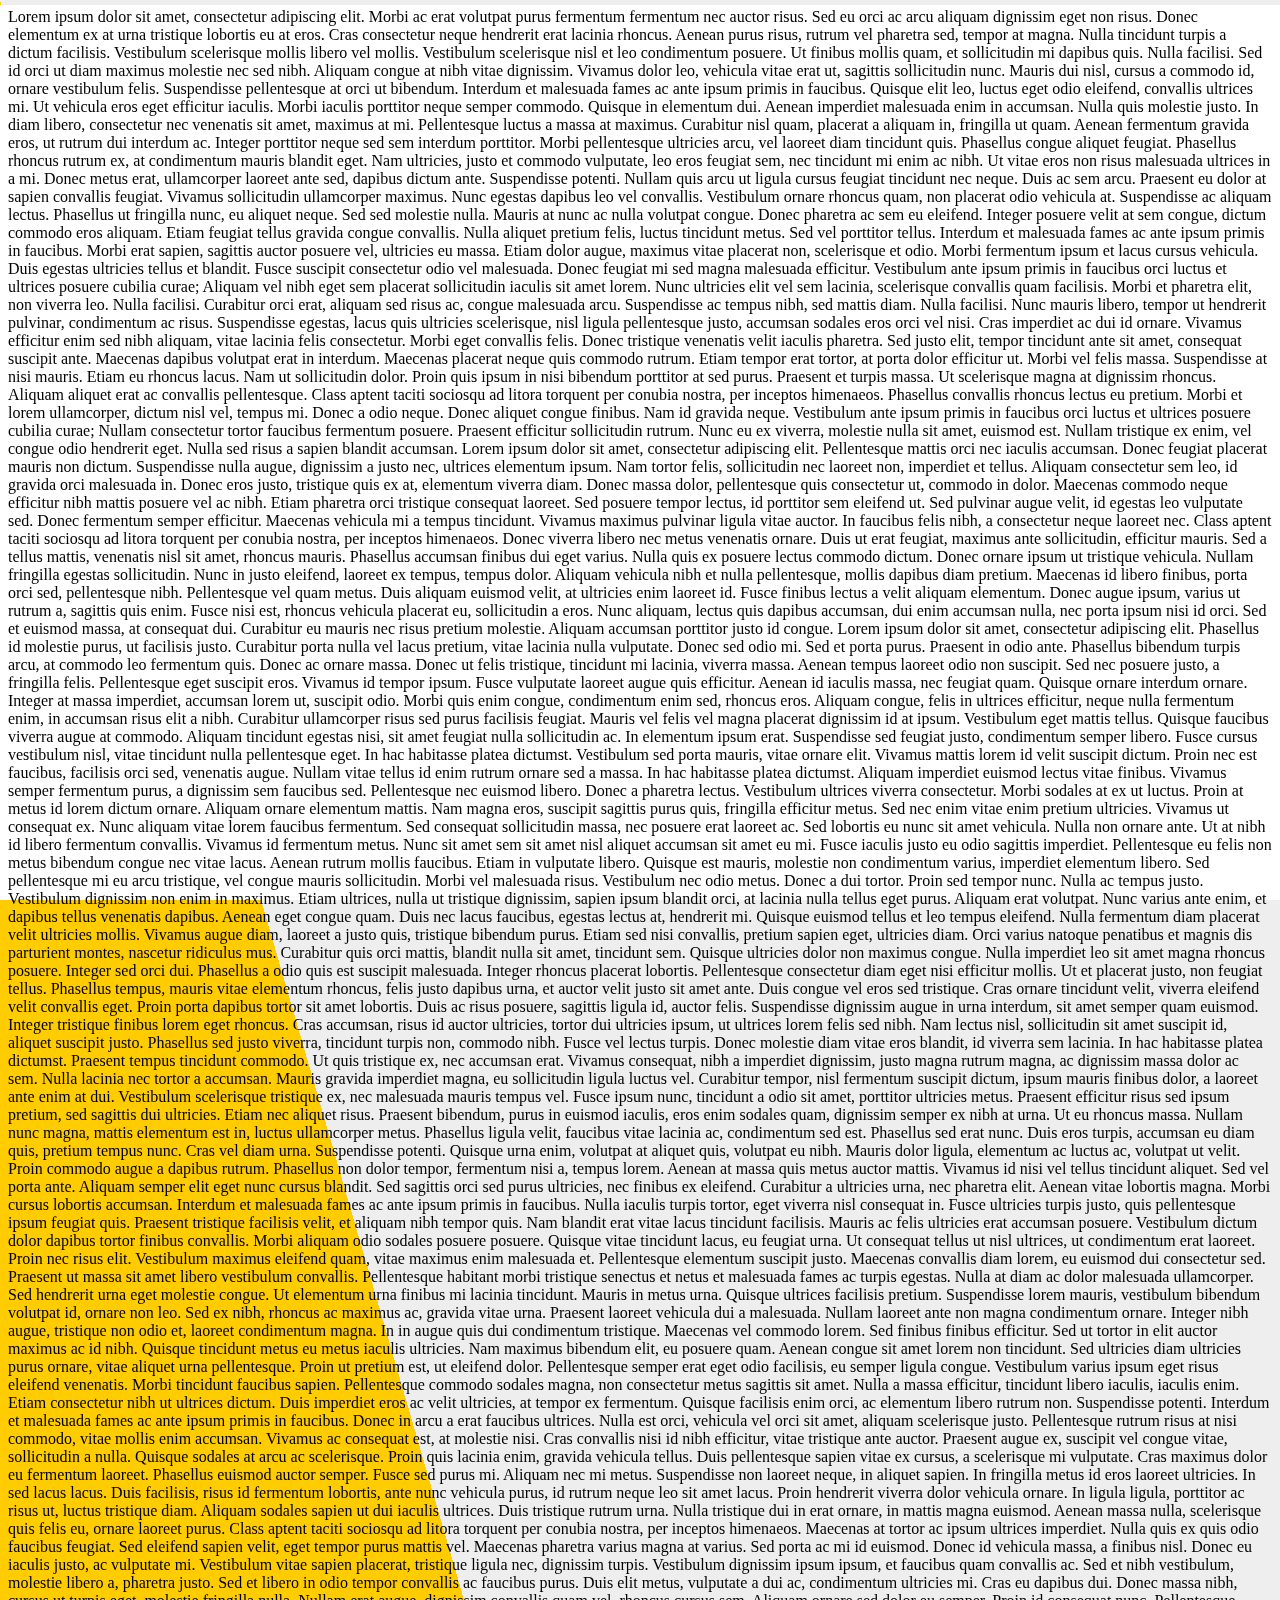
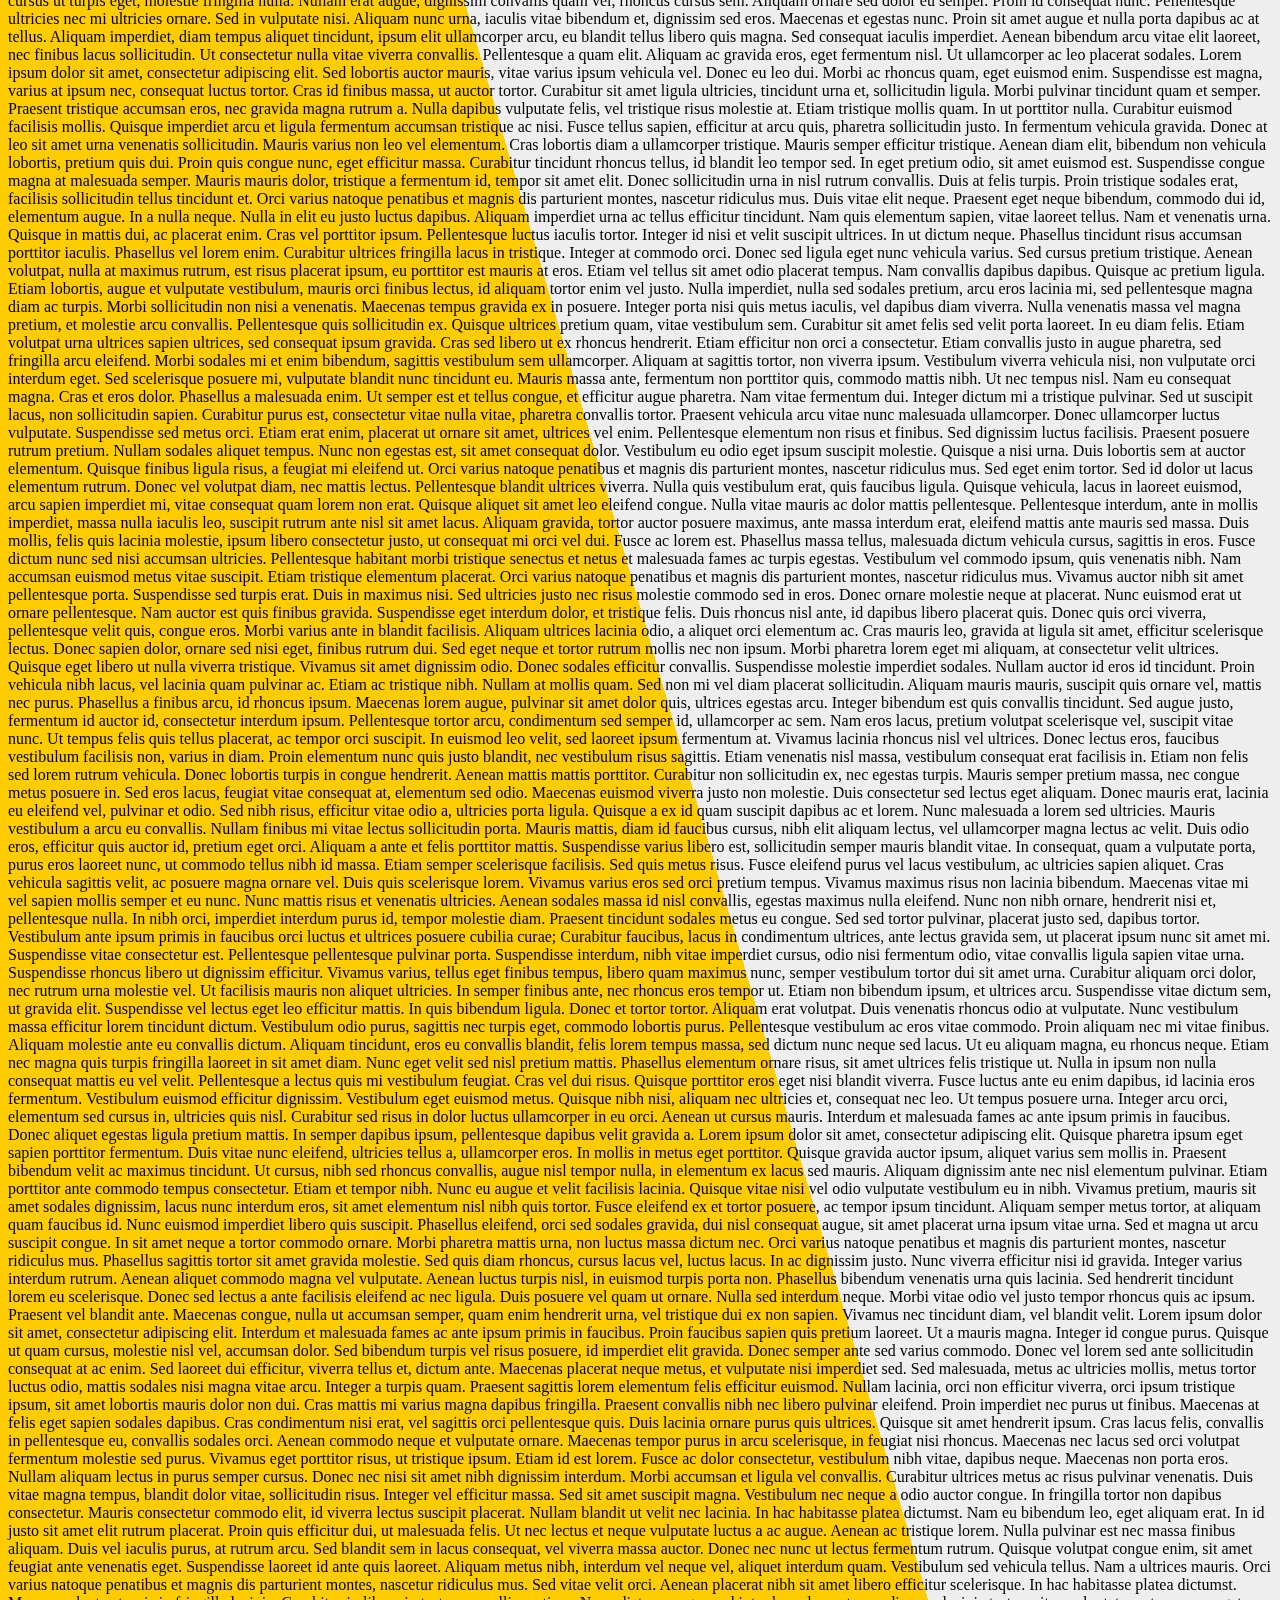
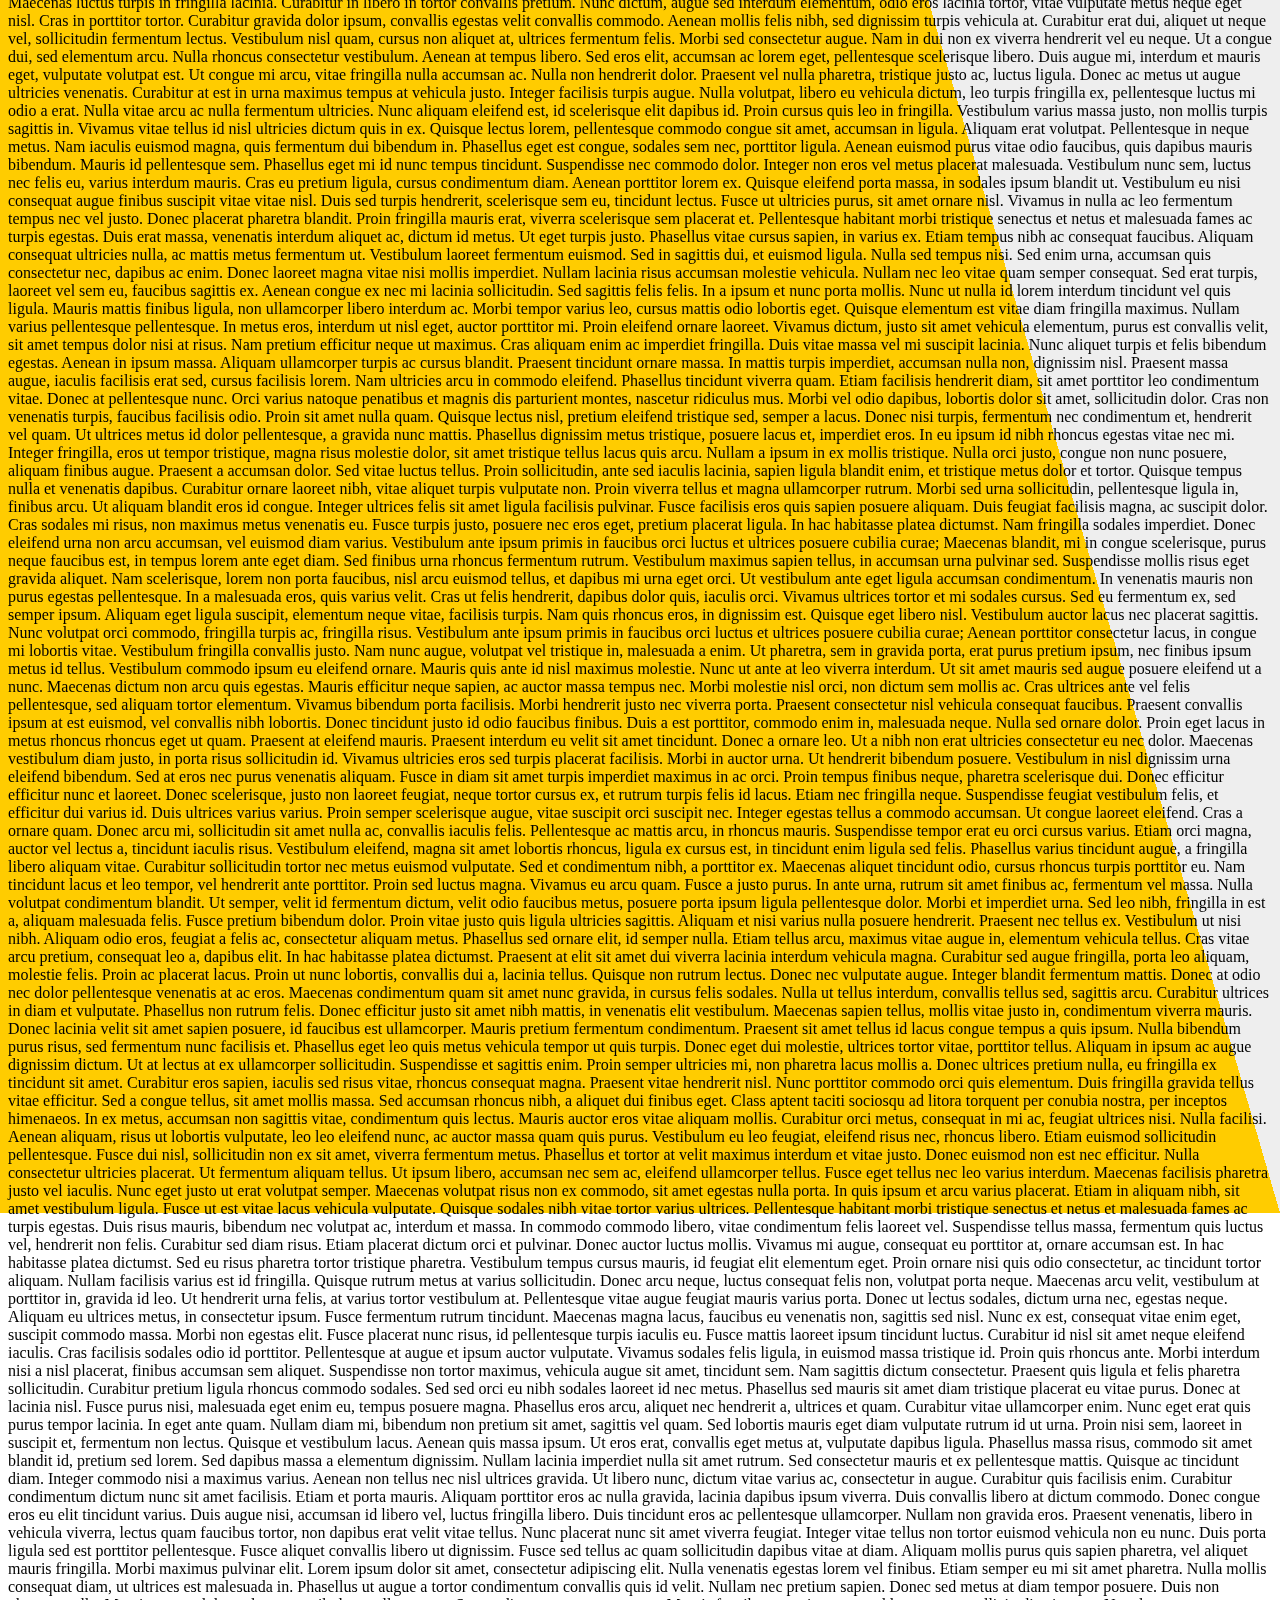
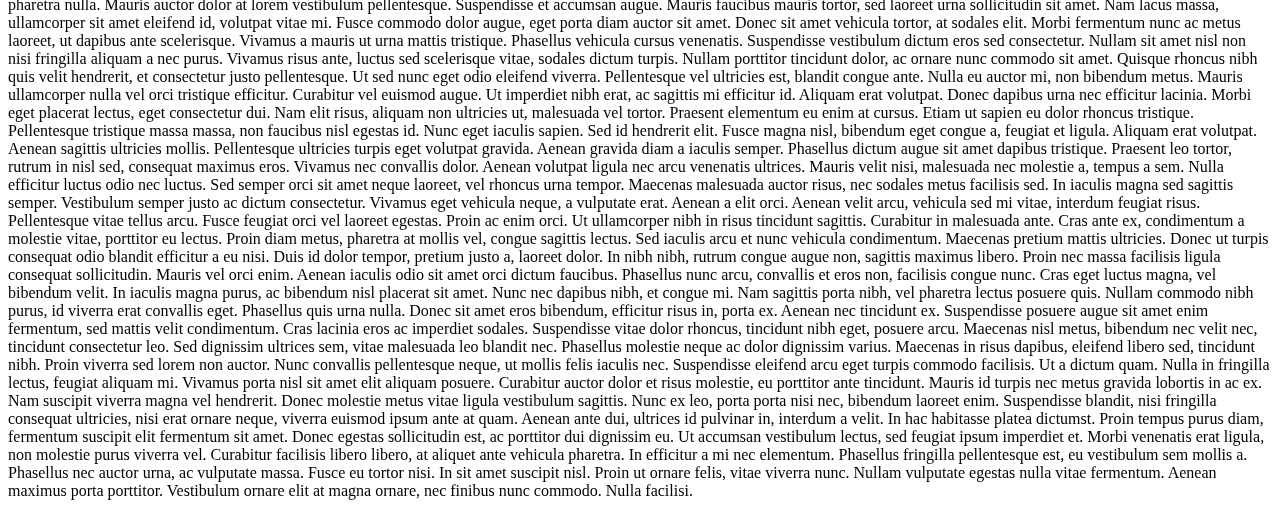
<file: scrolling-indicator/index.html>
<!DOCTYPE html>
<html lang="en">
  <head>
    <meta charset="UTF-8" />
    <meta http-equiv="X-UA-Compatible" content="IE=edge" />
    <meta name="viewport" content="width=device-width, initial-scale=1.0" />
    <link rel="stylesheet" href="style.css" />
    <title>Scrolling Indicator</title>
  </head>
  <body>
    Lorem ipsum dolor sit amet, consectetur adipiscing elit. Morbi ac erat
    volutpat purus fermentum fermentum nec auctor risus. Sed eu orci ac arcu
    aliquam dignissim eget non risus. Donec elementum ex at urna tristique
    lobortis eu at eros. Cras consectetur neque hendrerit erat lacinia rhoncus.
    Aenean purus risus, rutrum vel pharetra sed, tempor at magna. Nulla
    tincidunt turpis a dictum facilisis. Vestibulum scelerisque mollis libero
    vel mollis. Vestibulum scelerisque nisl et leo condimentum posuere. Ut
    finibus mollis quam, et sollicitudin mi dapibus quis. Nulla facilisi. Sed id
    orci ut diam maximus molestie nec sed nibh. Aliquam congue at nibh vitae
    dignissim. Vivamus dolor leo, vehicula vitae erat ut, sagittis sollicitudin
    nunc. Mauris dui nisl, cursus a commodo id, ornare vestibulum felis.
    Suspendisse pellentesque at orci ut bibendum. Interdum et malesuada fames ac
    ante ipsum primis in faucibus. Quisque elit leo, luctus eget odio eleifend,
    convallis ultrices mi. Ut vehicula eros eget efficitur iaculis. Morbi
    iaculis porttitor neque semper commodo. Quisque in elementum dui. Aenean
    imperdiet malesuada enim in accumsan. Nulla quis molestie justo. In diam
    libero, consectetur nec venenatis sit amet, maximus at mi. Pellentesque
    luctus a massa at maximus. Curabitur nisl quam, placerat a aliquam in,
    fringilla ut quam. Aenean fermentum gravida eros, ut rutrum dui interdum ac.
    Integer porttitor neque sed sem interdum porttitor. Morbi pellentesque
    ultricies arcu, vel laoreet diam tincidunt quis. Phasellus congue aliquet
    feugiat. Phasellus rhoncus rutrum ex, at condimentum mauris blandit eget.
    Nam ultricies, justo et commodo vulputate, leo eros feugiat sem, nec
    tincidunt mi enim ac nibh. Ut vitae eros non risus malesuada ultrices in a
    mi. Donec metus erat, ullamcorper laoreet ante sed, dapibus dictum ante.
    Suspendisse potenti. Nullam quis arcu ut ligula cursus feugiat tincidunt nec
    neque. Duis ac sem arcu. Praesent eu dolor at sapien convallis feugiat.
    Vivamus sollicitudin ullamcorper maximus. Nunc egestas dapibus leo vel
    convallis. Vestibulum ornare rhoncus quam, non placerat odio vehicula at.
    Suspendisse ac aliquam lectus. Phasellus ut fringilla nunc, eu aliquet
    neque. Sed sed molestie nulla. Mauris at nunc ac nulla volutpat congue.
    Donec pharetra ac sem eu eleifend. Integer posuere velit at sem congue,
    dictum commodo eros aliquam. Etiam feugiat tellus gravida congue convallis.
    Nulla aliquet pretium felis, luctus tincidunt metus. Sed vel porttitor
    tellus. Interdum et malesuada fames ac ante ipsum primis in faucibus. Morbi
    erat sapien, sagittis auctor posuere vel, ultricies eu massa. Etiam dolor
    augue, maximus vitae placerat non, scelerisque et odio. Morbi fermentum
    ipsum et lacus cursus vehicula. Duis egestas ultricies tellus et blandit.
    Fusce suscipit consectetur odio vel malesuada. Donec feugiat mi sed magna
    malesuada efficitur. Vestibulum ante ipsum primis in faucibus orci luctus et
    ultrices posuere cubilia curae; Aliquam vel nibh eget sem placerat
    sollicitudin iaculis sit amet lorem. Nunc ultricies elit vel sem lacinia,
    scelerisque convallis quam facilisis. Morbi et pharetra elit, non viverra
    leo. Nulla facilisi. Curabitur orci erat, aliquam sed risus ac, congue
    malesuada arcu. Suspendisse ac tempus nibh, sed mattis diam. Nulla facilisi.
    Nunc mauris libero, tempor ut hendrerit pulvinar, condimentum ac risus.
    Suspendisse egestas, lacus quis ultricies scelerisque, nisl ligula
    pellentesque justo, accumsan sodales eros orci vel nisi. Cras imperdiet ac
    dui id ornare. Vivamus efficitur enim sed nibh aliquam, vitae lacinia felis
    consectetur. Morbi eget convallis felis. Donec tristique venenatis velit
    iaculis pharetra. Sed justo elit, tempor tincidunt ante sit amet, consequat
    suscipit ante. Maecenas dapibus volutpat erat in interdum. Maecenas placerat
    neque quis commodo rutrum. Etiam tempor erat tortor, at porta dolor
    efficitur ut. Morbi vel felis massa. Suspendisse at nisi mauris. Etiam eu
    rhoncus lacus. Nam ut sollicitudin dolor. Proin quis ipsum in nisi bibendum
    porttitor at sed purus. Praesent et turpis massa. Ut scelerisque magna at
    dignissim rhoncus. Aliquam aliquet erat ac convallis pellentesque. Class
    aptent taciti sociosqu ad litora torquent per conubia nostra, per inceptos
    himenaeos. Phasellus convallis rhoncus lectus eu pretium. Morbi et lorem
    ullamcorper, dictum nisl vel, tempus mi. Donec a odio neque. Donec aliquet
    congue finibus. Nam id gravida neque. Vestibulum ante ipsum primis in
    faucibus orci luctus et ultrices posuere cubilia curae; Nullam consectetur
    tortor faucibus fermentum posuere. Praesent efficitur sollicitudin rutrum.
    Nunc eu ex viverra, molestie nulla sit amet, euismod est. Nullam tristique
    ex enim, vel congue odio hendrerit eget. Nulla sed risus a sapien blandit
    accumsan. Lorem ipsum dolor sit amet, consectetur adipiscing elit.
    Pellentesque mattis orci nec iaculis accumsan. Donec feugiat placerat mauris
    non dictum. Suspendisse nulla augue, dignissim a justo nec, ultrices
    elementum ipsum. Nam tortor felis, sollicitudin nec laoreet non, imperdiet
    et tellus. Aliquam consectetur sem leo, id gravida orci malesuada in. Donec
    eros justo, tristique quis ex at, elementum viverra diam. Donec massa dolor,
    pellentesque quis consectetur ut, commodo in dolor. Maecenas commodo neque
    efficitur nibh mattis posuere vel ac nibh. Etiam pharetra orci tristique
    consequat laoreet. Sed posuere tempor lectus, id porttitor sem eleifend ut.
    Sed pulvinar augue velit, id egestas leo vulputate sed. Donec fermentum
    semper efficitur. Maecenas vehicula mi a tempus tincidunt. Vivamus maximus
    pulvinar ligula vitae auctor. In faucibus felis nibh, a consectetur neque
    laoreet nec. Class aptent taciti sociosqu ad litora torquent per conubia
    nostra, per inceptos himenaeos. Donec viverra libero nec metus venenatis
    ornare. Duis ut erat feugiat, maximus ante sollicitudin, efficitur mauris.
    Sed a tellus mattis, venenatis nisl sit amet, rhoncus mauris. Phasellus
    accumsan finibus dui eget varius. Nulla quis ex posuere lectus commodo
    dictum. Donec ornare ipsum ut tristique vehicula. Nullam fringilla egestas
    sollicitudin. Nunc in justo eleifend, laoreet ex tempus, tempus dolor.
    Aliquam vehicula nibh et nulla pellentesque, mollis dapibus diam pretium.
    Maecenas id libero finibus, porta orci sed, pellentesque nibh. Pellentesque
    vel quam metus. Duis aliquam euismod velit, at ultricies enim laoreet id.
    Fusce finibus lectus a velit aliquam elementum. Donec augue ipsum, varius ut
    rutrum a, sagittis quis enim. Fusce nisi est, rhoncus vehicula placerat eu,
    sollicitudin a eros. Nunc aliquam, lectus quis dapibus accumsan, dui enim
    accumsan nulla, nec porta ipsum nisi id orci. Sed et euismod massa, at
    consequat dui. Curabitur eu mauris nec risus pretium molestie. Aliquam
    accumsan porttitor justo id congue. Lorem ipsum dolor sit amet, consectetur
    adipiscing elit. Phasellus id molestie purus, ut facilisis justo. Curabitur
    porta nulla vel lacus pretium, vitae lacinia nulla vulputate. Donec sed odio
    mi. Sed et porta purus. Praesent in odio ante. Phasellus bibendum turpis
    arcu, at commodo leo fermentum quis. Donec ac ornare massa. Donec ut felis
    tristique, tincidunt mi lacinia, viverra massa. Aenean tempus laoreet odio
    non suscipit. Sed nec posuere justo, a fringilla felis. Pellentesque eget
    suscipit eros. Vivamus id tempor ipsum. Fusce vulputate laoreet augue quis
    efficitur. Aenean id iaculis massa, nec feugiat quam. Quisque ornare
    interdum ornare. Integer at massa imperdiet, accumsan lorem ut, suscipit
    odio. Morbi quis enim congue, condimentum enim sed, rhoncus eros. Aliquam
    congue, felis in ultrices efficitur, neque nulla fermentum enim, in accumsan
    risus elit a nibh. Curabitur ullamcorper risus sed purus facilisis feugiat.
    Mauris vel felis vel magna placerat dignissim id at ipsum. Vestibulum eget
    mattis tellus. Quisque faucibus viverra augue at commodo. Aliquam tincidunt
    egestas nisi, sit amet feugiat nulla sollicitudin ac. In elementum ipsum
    erat. Suspendisse sed feugiat justo, condimentum semper libero. Fusce cursus
    vestibulum nisl, vitae tincidunt nulla pellentesque eget. In hac habitasse
    platea dictumst. Vestibulum sed porta mauris, vitae ornare elit. Vivamus
    mattis lorem id velit suscipit dictum. Proin nec est faucibus, facilisis
    orci sed, venenatis augue. Nullam vitae tellus id enim rutrum ornare sed a
    massa. In hac habitasse platea dictumst. Aliquam imperdiet euismod lectus
    vitae finibus. Vivamus semper fermentum purus, a dignissim sem faucibus sed.
    Pellentesque nec euismod libero. Donec a pharetra lectus. Vestibulum
    ultrices viverra consectetur. Morbi sodales at ex ut luctus. Proin at metus
    id lorem dictum ornare. Aliquam ornare elementum mattis. Nam magna eros,
    suscipit sagittis purus quis, fringilla efficitur metus. Sed nec enim vitae
    enim pretium ultricies. Vivamus ut consequat ex. Nunc aliquam vitae lorem
    faucibus fermentum. Sed consequat sollicitudin massa, nec posuere erat
    laoreet ac. Sed lobortis eu nunc sit amet vehicula. Nulla non ornare ante.
    Ut at nibh id libero fermentum convallis. Vivamus id fermentum metus. Nunc
    sit amet sem sit amet nisl aliquet accumsan sit amet eu mi. Fusce iaculis
    justo eu odio sagittis imperdiet. Pellentesque eu felis non metus bibendum
    congue nec vitae lacus. Aenean rutrum mollis faucibus. Etiam in vulputate
    libero. Quisque est mauris, molestie non condimentum varius, imperdiet
    elementum libero. Sed pellentesque mi eu arcu tristique, vel congue mauris
    sollicitudin. Morbi vel malesuada risus. Vestibulum nec odio metus. Donec a
    dui tortor. Proin sed tempor nunc. Nulla ac tempus justo. Vestibulum
    dignissim non enim in maximus. Etiam ultrices, nulla ut tristique dignissim,
    sapien ipsum blandit orci, at lacinia nulla tellus eget purus. Aliquam erat
    volutpat. Nunc varius ante enim, et dapibus tellus venenatis dapibus. Aenean
    eget congue quam. Duis nec lacus faucibus, egestas lectus at, hendrerit mi.
    Quisque euismod tellus et leo tempus eleifend. Nulla fermentum diam placerat
    velit ultricies mollis. Vivamus augue diam, laoreet a justo quis, tristique
    bibendum purus. Etiam sed nisi convallis, pretium sapien eget, ultricies
    diam. Orci varius natoque penatibus et magnis dis parturient montes,
    nascetur ridiculus mus. Curabitur quis orci mattis, blandit nulla sit amet,
    tincidunt sem. Quisque ultricies dolor non maximus congue. Nulla imperdiet
    leo sit amet magna rhoncus posuere. Integer sed orci dui. Phasellus a odio
    quis est suscipit malesuada. Integer rhoncus placerat lobortis. Pellentesque
    consectetur diam eget nisi efficitur mollis. Ut et placerat justo, non
    feugiat tellus. Phasellus tempus, mauris vitae elementum rhoncus, felis
    justo dapibus urna, et auctor velit justo sit amet ante. Duis congue vel
    eros sed tristique. Cras ornare tincidunt velit, viverra eleifend velit
    convallis eget. Proin porta dapibus tortor sit amet lobortis. Duis ac risus
    posuere, sagittis ligula id, auctor felis. Suspendisse dignissim augue in
    urna interdum, sit amet semper quam euismod. Integer tristique finibus lorem
    eget rhoncus. Cras accumsan, risus id auctor ultricies, tortor dui ultricies
    ipsum, ut ultrices lorem felis sed nibh. Nam lectus nisl, sollicitudin sit
    amet suscipit id, aliquet suscipit justo. Phasellus sed justo viverra,
    tincidunt turpis non, commodo nibh. Fusce vel lectus turpis. Donec molestie
    diam vitae eros blandit, id viverra sem lacinia. In hac habitasse platea
    dictumst. Praesent tempus tincidunt commodo. Ut quis tristique ex, nec
    accumsan erat. Vivamus consequat, nibh a imperdiet dignissim, justo magna
    rutrum magna, ac dignissim massa dolor ac sem. Nulla lacinia nec tortor a
    accumsan. Mauris gravida imperdiet magna, eu sollicitudin ligula luctus vel.
    Curabitur tempor, nisl fermentum suscipit dictum, ipsum mauris finibus
    dolor, a laoreet ante enim at dui. Vestibulum scelerisque tristique ex, nec
    malesuada mauris tempus vel. Fusce ipsum nunc, tincidunt a odio sit amet,
    porttitor ultricies metus. Praesent efficitur risus sed ipsum pretium, sed
    sagittis dui ultricies. Etiam nec aliquet risus. Praesent bibendum, purus in
    euismod iaculis, eros enim sodales quam, dignissim semper ex nibh at urna.
    Ut eu rhoncus massa. Nullam nunc magna, mattis elementum est in, luctus
    ullamcorper metus. Phasellus ligula velit, faucibus vitae lacinia ac,
    condimentum sed est. Phasellus sed erat nunc. Duis eros turpis, accumsan eu
    diam quis, pretium tempus nunc. Cras vel diam urna. Suspendisse potenti.
    Quisque urna enim, volutpat at aliquet quis, volutpat eu nibh. Mauris dolor
    ligula, elementum ac luctus ac, volutpat ut velit. Proin commodo augue a
    dapibus rutrum. Phasellus non dolor tempor, fermentum nisi a, tempus lorem.
    Aenean at massa quis metus auctor mattis. Vivamus id nisi vel tellus
    tincidunt aliquet. Sed vel porta ante. Aliquam semper elit eget nunc cursus
    blandit. Sed sagittis orci sed purus ultricies, nec finibus ex eleifend.
    Curabitur a ultricies urna, nec pharetra elit. Aenean vitae lobortis magna.
    Morbi cursus lobortis accumsan. Interdum et malesuada fames ac ante ipsum
    primis in faucibus. Nulla iaculis turpis tortor, eget viverra nisl consequat
    in. Fusce ultricies turpis justo, quis pellentesque ipsum feugiat quis.
    Praesent tristique facilisis velit, et aliquam nibh tempor quis. Nam blandit
    erat vitae lacus tincidunt facilisis. Mauris ac felis ultricies erat
    accumsan posuere. Vestibulum dictum dolor dapibus tortor finibus convallis.
    Morbi aliquam odio sodales posuere posuere. Quisque vitae tincidunt lacus,
    eu feugiat urna. Ut consequat tellus ut nisl ultrices, ut condimentum erat
    laoreet. Proin nec risus elit. Vestibulum maximus eleifend quam, vitae
    maximus enim malesuada et. Pellentesque elementum suscipit justo. Maecenas
    convallis diam lorem, eu euismod dui consectetur sed. Praesent ut massa sit
    amet libero vestibulum convallis. Pellentesque habitant morbi tristique
    senectus et netus et malesuada fames ac turpis egestas. Nulla at diam ac
    dolor malesuada ullamcorper. Sed hendrerit urna eget molestie congue. Ut
    elementum urna finibus mi lacinia tincidunt. Mauris in metus urna. Quisque
    ultrices facilisis pretium. Suspendisse lorem mauris, vestibulum bibendum
    volutpat id, ornare non leo. Sed ex nibh, rhoncus ac maximus ac, gravida
    vitae urna. Praesent laoreet vehicula dui a malesuada. Nullam laoreet ante
    non magna condimentum ornare. Integer nibh augue, tristique non odio et,
    laoreet condimentum magna. In in augue quis dui condimentum tristique.
    Maecenas vel commodo lorem. Sed finibus finibus efficitur. Sed ut tortor in
    elit auctor maximus ac id nibh. Quisque tincidunt metus eu metus iaculis
    ultricies. Nam maximus bibendum elit, eu posuere quam. Aenean congue sit
    amet lorem non tincidunt. Sed ultricies diam ultricies purus ornare, vitae
    aliquet urna pellentesque. Proin ut pretium est, ut eleifend dolor.
    Pellentesque semper erat eget odio facilisis, eu semper ligula congue.
    Vestibulum varius ipsum eget risus eleifend venenatis. Morbi tincidunt
    faucibus sapien. Pellentesque commodo sodales magna, non consectetur metus
    sagittis sit amet. Nulla a massa efficitur, tincidunt libero iaculis,
    iaculis enim. Etiam consectetur nibh ut ultrices dictum. Duis imperdiet eros
    ac velit ultricies, at tempor ex fermentum. Quisque facilisis enim orci, ac
    elementum libero rutrum non. Suspendisse potenti. Interdum et malesuada
    fames ac ante ipsum primis in faucibus. Donec in arcu a erat faucibus
    ultrices. Nulla est orci, vehicula vel orci sit amet, aliquam scelerisque
    justo. Pellentesque rutrum risus at nisi commodo, vitae mollis enim
    accumsan. Vivamus ac consequat est, at molestie nisi. Cras convallis nisi id
    nibh efficitur, vitae tristique ante auctor. Praesent augue ex, suscipit vel
    congue vitae, sollicitudin a nulla. Quisque sodales at arcu ac scelerisque.
    Proin quis lacinia enim, gravida vehicula tellus. Duis pellentesque sapien
    vitae ex cursus, a scelerisque mi vulputate. Cras maximus dolor eu fermentum
    laoreet. Phasellus euismod auctor semper. Fusce sed purus mi. Aliquam nec mi
    metus. Suspendisse non laoreet neque, in aliquet sapien. In fringilla metus
    id eros laoreet ultricies. In sed lacus lacus. Duis facilisis, risus id
    fermentum lobortis, ante nunc vehicula purus, id rutrum neque leo sit amet
    lacus. Proin hendrerit viverra dolor vehicula ornare. In ligula ligula,
    porttitor ac risus ut, luctus tristique diam. Aliquam sodales sapien ut dui
    iaculis ultrices. Duis tristique rutrum urna. Nulla tristique dui in erat
    ornare, in mattis magna euismod. Aenean massa nulla, scelerisque quis felis
    eu, ornare laoreet purus. Class aptent taciti sociosqu ad litora torquent
    per conubia nostra, per inceptos himenaeos. Maecenas at tortor ac ipsum
    ultrices imperdiet. Nulla quis ex quis odio faucibus feugiat. Sed eleifend
    sapien velit, eget tempor purus mattis vel. Maecenas pharetra varius magna
    at varius. Sed porta ac mi id euismod. Donec id vehicula massa, a finibus
    nisl. Donec eu iaculis justo, ac vulputate mi. Vestibulum vitae sapien
    placerat, tristique ligula nec, dignissim turpis. Vestibulum dignissim ipsum
    ipsum, et faucibus quam convallis ac. Sed et nibh vestibulum, molestie
    libero a, pharetra justo. Sed et libero in odio tempor convallis ac faucibus
    purus. Duis elit metus, vulputate a dui ac, condimentum ultricies mi. Cras
    eu dapibus dui. Donec massa nibh, cursus ut turpis eget, molestie fringilla
    nulla. Nullam erat augue, dignissim convallis quam vel, rhoncus cursus sem.
    Aliquam ornare sed dolor eu semper. Proin id consequat nunc. Pellentesque
    ultricies nec mi ultricies ornare. Sed in vulputate nisi. Aliquam nunc urna,
    iaculis vitae bibendum et, dignissim sed eros. Maecenas et egestas nunc.
    Proin sit amet augue et nulla porta dapibus ac at tellus. Aliquam imperdiet,
    diam tempus aliquet tincidunt, ipsum elit ullamcorper arcu, eu blandit
    tellus libero quis magna. Sed consequat iaculis imperdiet. Aenean bibendum
    arcu vitae elit laoreet, nec finibus lacus sollicitudin. Ut consectetur
    nulla vitae viverra convallis. Pellentesque a quam elit. Aliquam ac gravida
    eros, eget fermentum nisl. Ut ullamcorper ac leo placerat sodales. Lorem
    ipsum dolor sit amet, consectetur adipiscing elit. Sed lobortis auctor
    mauris, vitae varius ipsum vehicula vel. Donec eu leo dui. Morbi ac rhoncus
    quam, eget euismod enim. Suspendisse est magna, varius at ipsum nec,
    consequat luctus tortor. Cras id finibus massa, ut auctor tortor. Curabitur
    sit amet ligula ultricies, tincidunt urna et, sollicitudin ligula. Morbi
    pulvinar tincidunt quam et semper. Praesent tristique accumsan eros, nec
    gravida magna rutrum a. Nulla dapibus vulputate felis, vel tristique risus
    molestie at. Etiam tristique mollis quam. In ut porttitor nulla. Curabitur
    euismod facilisis mollis. Quisque imperdiet arcu et ligula fermentum
    accumsan tristique ac nisi. Fusce tellus sapien, efficitur at arcu quis,
    pharetra sollicitudin justo. In fermentum vehicula gravida. Donec at leo sit
    amet urna venenatis sollicitudin. Mauris varius non leo vel elementum. Cras
    lobortis diam a ullamcorper tristique. Mauris semper efficitur tristique.
    Aenean diam elit, bibendum non vehicula lobortis, pretium quis dui. Proin
    quis congue nunc, eget efficitur massa. Curabitur tincidunt rhoncus tellus,
    id blandit leo tempor sed. In eget pretium odio, sit amet euismod est.
    Suspendisse congue magna at malesuada semper. Mauris mauris dolor, tristique
    a fermentum id, tempor sit amet elit. Donec sollicitudin urna in nisl rutrum
    convallis. Duis at felis turpis. Proin tristique sodales erat, facilisis
    sollicitudin tellus tincidunt et. Orci varius natoque penatibus et magnis
    dis parturient montes, nascetur ridiculus mus. Duis vitae elit neque.
    Praesent eget neque bibendum, commodo dui id, elementum augue. In a nulla
    neque. Nulla in elit eu justo luctus dapibus. Aliquam imperdiet urna ac
    tellus efficitur tincidunt. Nam quis elementum sapien, vitae laoreet tellus.
    Nam et venenatis urna. Quisque in mattis dui, ac placerat enim. Cras vel
    porttitor ipsum. Pellentesque luctus iaculis tortor. Integer id nisi et
    velit suscipit ultrices. In ut dictum neque. Phasellus tincidunt risus
    accumsan porttitor iaculis. Phasellus vel lorem enim. Curabitur ultrices
    fringilla lacus in tristique. Integer at commodo orci. Donec sed ligula eget
    nunc vehicula varius. Sed cursus pretium tristique. Aenean volutpat, nulla
    at maximus rutrum, est risus placerat ipsum, eu porttitor est mauris at
    eros. Etiam vel tellus sit amet odio placerat tempus. Nam convallis dapibus
    dapibus. Quisque ac pretium ligula. Etiam lobortis, augue et vulputate
    vestibulum, mauris orci finibus lectus, id aliquam tortor enim vel justo.
    Nulla imperdiet, nulla sed sodales pretium, arcu eros lacinia mi, sed
    pellentesque magna diam ac turpis. Morbi sollicitudin non nisi a venenatis.
    Maecenas tempus gravida ex in posuere. Integer porta nisi quis metus
    iaculis, vel dapibus diam viverra. Nulla venenatis massa vel magna pretium,
    et molestie arcu convallis. Pellentesque quis sollicitudin ex. Quisque
    ultrices pretium quam, vitae vestibulum sem. Curabitur sit amet felis sed
    velit porta laoreet. In eu diam felis. Etiam volutpat urna ultrices sapien
    ultrices, sed consequat ipsum gravida. Cras sed libero ut ex rhoncus
    hendrerit. Etiam efficitur non orci a consectetur. Etiam convallis justo in
    augue pharetra, sed fringilla arcu eleifend. Morbi sodales mi et enim
    bibendum, sagittis vestibulum sem ullamcorper. Aliquam at sagittis tortor,
    non viverra ipsum. Vestibulum viverra vehicula nisi, non vulputate orci
    interdum eget. Sed scelerisque posuere mi, vulputate blandit nunc tincidunt
    eu. Mauris massa ante, fermentum non porttitor quis, commodo mattis nibh. Ut
    nec tempus nisl. Nam eu consequat magna. Cras et eros dolor. Phasellus a
    malesuada enim. Ut semper est et tellus congue, et efficitur augue pharetra.
    Nam vitae fermentum dui. Integer dictum mi a tristique pulvinar. Sed ut
    suscipit lacus, non sollicitudin sapien. Curabitur purus est, consectetur
    vitae nulla vitae, pharetra convallis tortor. Praesent vehicula arcu vitae
    nunc malesuada ullamcorper. Donec ullamcorper luctus vulputate. Suspendisse
    sed metus orci. Etiam erat enim, placerat ut ornare sit amet, ultrices vel
    enim. Pellentesque elementum non risus et finibus. Sed dignissim luctus
    facilisis. Praesent posuere rutrum pretium. Nullam sodales aliquet tempus.
    Nunc non egestas est, sit amet consequat dolor. Vestibulum eu odio eget
    ipsum suscipit molestie. Quisque a nisi urna. Duis lobortis sem at auctor
    elementum. Quisque finibus ligula risus, a feugiat mi eleifend ut. Orci
    varius natoque penatibus et magnis dis parturient montes, nascetur ridiculus
    mus. Sed eget enim tortor. Sed id dolor ut lacus elementum rutrum. Donec vel
    volutpat diam, nec mattis lectus. Pellentesque blandit ultrices viverra.
    Nulla quis vestibulum erat, quis faucibus ligula. Quisque vehicula, lacus in
    laoreet euismod, arcu sapien imperdiet mi, vitae consequat quam lorem non
    erat. Quisque aliquet sit amet leo eleifend congue. Nulla vitae mauris ac
    dolor mattis pellentesque. Pellentesque interdum, ante in mollis imperdiet,
    massa nulla iaculis leo, suscipit rutrum ante nisl sit amet lacus. Aliquam
    gravida, tortor auctor posuere maximus, ante massa interdum erat, eleifend
    mattis ante mauris sed massa. Duis mollis, felis quis lacinia molestie,
    ipsum libero consectetur justo, ut consequat mi orci vel dui. Fusce ac lorem
    est. Phasellus massa tellus, malesuada dictum vehicula cursus, sagittis in
    eros. Fusce dictum nunc sed nisi accumsan ultricies. Pellentesque habitant
    morbi tristique senectus et netus et malesuada fames ac turpis egestas.
    Vestibulum vel commodo ipsum, quis venenatis nibh. Nam accumsan euismod
    metus vitae suscipit. Etiam tristique elementum placerat. Orci varius
    natoque penatibus et magnis dis parturient montes, nascetur ridiculus mus.
    Vivamus auctor nibh sit amet pellentesque porta. Suspendisse sed turpis
    erat. Duis in maximus nisi. Sed ultricies justo nec risus molestie commodo
    sed in eros. Donec ornare molestie neque at placerat. Nunc euismod erat ut
    ornare pellentesque. Nam auctor est quis finibus gravida. Suspendisse eget
    interdum dolor, et tristique felis. Duis rhoncus nisl ante, id dapibus
    libero placerat quis. Donec quis orci viverra, pellentesque velit quis,
    congue eros. Morbi varius ante in blandit facilisis. Aliquam ultrices
    lacinia odio, a aliquet orci elementum ac. Cras mauris leo, gravida at
    ligula sit amet, efficitur scelerisque lectus. Donec sapien dolor, ornare
    sed nisi eget, finibus rutrum dui. Sed eget neque et tortor rutrum mollis
    nec non ipsum. Morbi pharetra lorem eget mi aliquam, at consectetur velit
    ultrices. Quisque eget libero ut nulla viverra tristique. Vivamus sit amet
    dignissim odio. Donec sodales efficitur convallis. Suspendisse molestie
    imperdiet sodales. Nullam auctor id eros id tincidunt. Proin vehicula nibh
    lacus, vel lacinia quam pulvinar ac. Etiam ac tristique nibh. Nullam at
    mollis quam. Sed non mi vel diam placerat sollicitudin. Aliquam mauris
    mauris, suscipit quis ornare vel, mattis nec purus. Phasellus a finibus
    arcu, id rhoncus ipsum. Maecenas lorem augue, pulvinar sit amet dolor quis,
    ultrices egestas arcu. Integer bibendum est quis convallis tincidunt. Sed
    augue justo, fermentum id auctor id, consectetur interdum ipsum.
    Pellentesque tortor arcu, condimentum sed semper id, ullamcorper ac sem. Nam
    eros lacus, pretium volutpat scelerisque vel, suscipit vitae nunc. Ut tempus
    felis quis tellus placerat, ac tempor orci suscipit. In euismod leo velit,
    sed laoreet ipsum fermentum at. Vivamus lacinia rhoncus nisl vel ultrices.
    Donec lectus eros, faucibus vestibulum facilisis non, varius in diam. Proin
    elementum nunc quis justo blandit, nec vestibulum risus sagittis. Etiam
    venenatis nisl massa, vestibulum consequat erat facilisis in. Etiam non
    felis sed lorem rutrum vehicula. Donec lobortis turpis in congue hendrerit.
    Aenean mattis mattis porttitor. Curabitur non sollicitudin ex, nec egestas
    turpis. Mauris semper pretium massa, nec congue metus posuere in. Sed eros
    lacus, feugiat vitae consequat at, elementum sed odio. Maecenas euismod
    viverra justo non molestie. Duis consectetur sed lectus eget aliquam. Donec
    mauris erat, lacinia eu eleifend vel, pulvinar et odio. Sed nibh risus,
    efficitur vitae odio a, ultricies porta ligula. Quisque a ex id quam
    suscipit dapibus ac et lorem. Nunc malesuada a lorem sed ultricies. Mauris
    vestibulum a arcu eu convallis. Nullam finibus mi vitae lectus sollicitudin
    porta. Mauris mattis, diam id faucibus cursus, nibh elit aliquam lectus, vel
    ullamcorper magna lectus ac velit. Duis odio eros, efficitur quis auctor id,
    pretium eget orci. Aliquam a ante et felis porttitor mattis. Suspendisse
    varius libero est, sollicitudin semper mauris blandit vitae. In consequat,
    quam a vulputate porta, purus eros laoreet nunc, ut commodo tellus nibh id
    massa. Etiam semper scelerisque facilisis. Sed quis metus risus. Fusce
    eleifend purus vel lacus vestibulum, ac ultricies sapien aliquet. Cras
    vehicula sagittis velit, ac posuere magna ornare vel. Duis quis scelerisque
    lorem. Vivamus varius eros sed orci pretium tempus. Vivamus maximus risus
    non lacinia bibendum. Maecenas vitae mi vel sapien mollis semper et eu nunc.
    Nunc mattis risus et venenatis ultricies. Aenean sodales massa id nisl
    convallis, egestas maximus nulla eleifend. Nunc non nibh ornare, hendrerit
    nisi et, pellentesque nulla. In nibh orci, imperdiet interdum purus id,
    tempor molestie diam. Praesent tincidunt sodales metus eu congue. Sed sed
    tortor pulvinar, placerat justo sed, dapibus tortor. Vestibulum ante ipsum
    primis in faucibus orci luctus et ultrices posuere cubilia curae; Curabitur
    faucibus, lacus in condimentum ultrices, ante lectus gravida sem, ut
    placerat ipsum nunc sit amet mi. Suspendisse vitae consectetur est.
    Pellentesque pellentesque pulvinar porta. Suspendisse interdum, nibh vitae
    imperdiet cursus, odio nisi fermentum odio, vitae convallis ligula sapien
    vitae urna. Suspendisse rhoncus libero ut dignissim efficitur. Vivamus
    varius, tellus eget finibus tempus, libero quam maximus nunc, semper
    vestibulum tortor dui sit amet urna. Curabitur aliquam orci dolor, nec
    rutrum urna molestie vel. Ut facilisis mauris non aliquet ultricies. In
    semper finibus ante, nec rhoncus eros tempor ut. Etiam non bibendum ipsum,
    et ultrices arcu. Suspendisse vitae dictum sem, ut gravida elit. Suspendisse
    vel lectus eget leo efficitur mattis. In quis bibendum ligula. Donec et
    tortor tortor. Aliquam erat volutpat. Duis venenatis rhoncus odio at
    vulputate. Nunc vestibulum massa efficitur lorem tincidunt dictum.
    Vestibulum odio purus, sagittis nec turpis eget, commodo lobortis purus.
    Pellentesque vestibulum ac eros vitae commodo. Proin aliquam nec mi vitae
    finibus. Aliquam molestie ante eu convallis dictum. Aliquam tincidunt, eros
    eu convallis blandit, felis lorem tempus massa, sed dictum nunc neque sed
    lacus. Ut eu aliquam magna, eu rhoncus neque. Etiam nec magna quis turpis
    fringilla laoreet in sit amet diam. Nunc eget velit sed nisl pretium mattis.
    Phasellus elementum ornare risus, sit amet ultrices felis tristique ut.
    Nulla in ipsum non nulla consequat mattis eu vel velit. Pellentesque a
    lectus quis mi vestibulum feugiat. Cras vel dui risus. Quisque porttitor
    eros eget nisi blandit viverra. Fusce luctus ante eu enim dapibus, id
    lacinia eros fermentum. Vestibulum euismod efficitur dignissim. Vestibulum
    eget euismod metus. Quisque nibh nisi, aliquam nec ultricies et, consequat
    nec leo. Ut tempus posuere urna. Integer arcu orci, elementum sed cursus in,
    ultricies quis nisl. Curabitur sed risus in dolor luctus ullamcorper in eu
    orci. Aenean ut cursus mauris. Interdum et malesuada fames ac ante ipsum
    primis in faucibus. Donec aliquet egestas ligula pretium mattis. In semper
    dapibus ipsum, pellentesque dapibus velit gravida a. Lorem ipsum dolor sit
    amet, consectetur adipiscing elit. Quisque pharetra ipsum eget sapien
    porttitor fermentum. Duis vitae nunc eleifend, ultricies tellus a,
    ullamcorper eros. In mollis in metus eget porttitor. Quisque gravida auctor
    ipsum, aliquet varius sem mollis in. Praesent bibendum velit ac maximus
    tincidunt. Ut cursus, nibh sed rhoncus convallis, augue nisl tempor nulla,
    in elementum ex lacus sed mauris. Aliquam dignissim ante nec nisl elementum
    pulvinar. Etiam porttitor ante commodo tempus consectetur. Etiam et tempor
    nibh. Nunc eu augue et velit facilisis lacinia. Quisque vitae nisi vel odio
    vulputate vestibulum eu in nibh. Vivamus pretium, mauris sit amet sodales
    dignissim, lacus nunc interdum eros, sit amet elementum nisl nibh quis
    tortor. Fusce eleifend ex et tortor posuere, ac tempor ipsum tincidunt.
    Aliquam semper metus tortor, at aliquam quam faucibus id. Nunc euismod
    imperdiet libero quis suscipit. Phasellus eleifend, orci sed sodales
    gravida, dui nisl consequat augue, sit amet placerat urna ipsum vitae urna.
    Sed et magna ut arcu suscipit congue. In sit amet neque a tortor commodo
    ornare. Morbi pharetra mattis urna, non luctus massa dictum nec. Orci varius
    natoque penatibus et magnis dis parturient montes, nascetur ridiculus mus.
    Phasellus sagittis tortor sit amet gravida molestie. Sed quis diam rhoncus,
    cursus lacus vel, luctus lacus. In ac dignissim justo. Nunc viverra
    efficitur nisi id gravida. Integer varius interdum rutrum. Aenean aliquet
    commodo magna vel vulputate. Aenean luctus turpis nisl, in euismod turpis
    porta non. Phasellus bibendum venenatis urna quis lacinia. Sed hendrerit
    tincidunt lorem eu scelerisque. Donec sed lectus a ante facilisis eleifend
    ac nec ligula. Duis posuere vel quam ut ornare. Nulla sed interdum neque.
    Morbi vitae odio vel justo tempor rhoncus quis ac ipsum. Praesent vel
    blandit ante. Maecenas congue, nulla ut accumsan semper, quam enim hendrerit
    urna, vel tristique dui ex non sapien. Vivamus nec tincidunt diam, vel
    blandit velit. Lorem ipsum dolor sit amet, consectetur adipiscing elit.
    Interdum et malesuada fames ac ante ipsum primis in faucibus. Proin faucibus
    sapien quis pretium laoreet. Ut a mauris magna. Integer id congue purus.
    Quisque ut quam cursus, molestie nisl vel, accumsan dolor. Sed bibendum
    turpis vel risus posuere, id imperdiet elit gravida. Donec semper ante sed
    varius commodo. Donec vel lorem sed ante sollicitudin consequat at ac enim.
    Sed laoreet dui efficitur, viverra tellus et, dictum ante. Maecenas placerat
    neque metus, et vulputate nisi imperdiet sed. Sed malesuada, metus ac
    ultricies mollis, metus tortor luctus odio, mattis sodales nisi magna vitae
    arcu. Integer a turpis quam. Praesent sagittis lorem elementum felis
    efficitur euismod. Nullam lacinia, orci non efficitur viverra, orci ipsum
    tristique ipsum, sit amet lobortis mauris dolor non dui. Cras mattis mi
    varius magna dapibus fringilla. Praesent convallis nibh nec libero pulvinar
    eleifend. Proin imperdiet nec purus ut finibus. Maecenas at felis eget
    sapien sodales dapibus. Cras condimentum nisi erat, vel sagittis orci
    pellentesque quis. Duis lacinia ornare purus quis ultrices. Quisque sit amet
    hendrerit ipsum. Cras lacus felis, convallis in pellentesque eu, convallis
    sodales orci. Aenean commodo neque et vulputate ornare. Maecenas tempor
    purus in arcu scelerisque, in feugiat nisi rhoncus. Maecenas nec lacus sed
    orci volutpat fermentum molestie sed purus. Vivamus eget porttitor risus, ut
    tristique ipsum. Etiam id est lorem. Fusce ac dolor consectetur, vestibulum
    nibh vitae, dapibus neque. Maecenas non porta eros. Nullam aliquam lectus in
    purus semper cursus. Donec nec nisi sit amet nibh dignissim interdum. Morbi
    accumsan et ligula vel convallis. Curabitur ultrices metus ac risus pulvinar
    venenatis. Duis vitae magna tempus, blandit dolor vitae, sollicitudin risus.
    Integer vel efficitur massa. Sed sit amet suscipit magna. Vestibulum nec
    neque a odio auctor congue. In fringilla tortor non dapibus consectetur.
    Mauris consectetur commodo elit, id viverra lectus suscipit placerat. Nullam
    blandit ut velit nec lacinia. In hac habitasse platea dictumst. Nam eu
    bibendum leo, eget aliquam erat. In id justo sit amet elit rutrum placerat.
    Proin quis efficitur dui, ut malesuada felis. Ut nec lectus et neque
    vulputate luctus a ac augue. Aenean ac tristique lorem. Nulla pulvinar est
    nec massa finibus aliquam. Duis vel iaculis purus, at rutrum arcu. Sed
    blandit sem in lacus consequat, vel viverra massa auctor. Donec nec nunc ut
    lectus fermentum rutrum. Quisque volutpat congue enim, sit amet feugiat ante
    venenatis eget. Suspendisse laoreet id ante quis laoreet. Aliquam metus
    nibh, interdum vel neque vel, aliquet interdum quam. Vestibulum sed vehicula
    tellus. Nam a ultrices mauris. Orci varius natoque penatibus et magnis dis
    parturient montes, nascetur ridiculus mus. Sed vitae velit orci. Aenean
    placerat nibh sit amet libero efficitur scelerisque. In hac habitasse platea
    dictumst. Maecenas luctus turpis in fringilla lacinia. Curabitur in libero
    in tortor convallis pretium. Nunc dictum, augue sed interdum elementum, odio
    eros lacinia tortor, vitae vulputate metus neque eget nisl. Cras in
    porttitor tortor. Curabitur gravida dolor ipsum, convallis egestas velit
    convallis commodo. Aenean mollis felis nibh, sed dignissim turpis vehicula
    at. Curabitur erat dui, aliquet ut neque vel, sollicitudin fermentum lectus.
    Vestibulum nisl quam, cursus non aliquet at, ultrices fermentum felis. Morbi
    sed consectetur augue. Nam in dui non ex viverra hendrerit vel eu neque. Ut
    a congue dui, sed elementum arcu. Nulla rhoncus consectetur vestibulum.
    Aenean at tempus libero. Sed eros elit, accumsan ac lorem eget, pellentesque
    scelerisque libero. Duis augue mi, interdum et mauris eget, vulputate
    volutpat est. Ut congue mi arcu, vitae fringilla nulla accumsan ac. Nulla
    non hendrerit dolor. Praesent vel nulla pharetra, tristique justo ac, luctus
    ligula. Donec ac metus ut augue ultricies venenatis. Curabitur at est in
    urna maximus tempus at vehicula justo. Integer facilisis turpis augue. Nulla
    volutpat, libero eu vehicula dictum, leo turpis fringilla ex, pellentesque
    luctus mi odio a erat. Nulla vitae arcu ac nulla fermentum ultricies. Nunc
    aliquam eleifend est, id scelerisque elit dapibus id. Proin cursus quis leo
    in fringilla. Vestibulum varius massa justo, non mollis turpis sagittis in.
    Vivamus vitae tellus id nisl ultricies dictum quis in ex. Quisque lectus
    lorem, pellentesque commodo congue sit amet, accumsan in ligula. Aliquam
    erat volutpat. Pellentesque in neque metus. Nam iaculis euismod magna, quis
    fermentum dui bibendum in. Phasellus eget est congue, sodales sem nec,
    porttitor ligula. Aenean euismod purus vitae odio faucibus, quis dapibus
    mauris bibendum. Mauris id pellentesque sem. Phasellus eget mi id nunc
    tempus tincidunt. Suspendisse nec commodo dolor. Integer non eros vel metus
    placerat malesuada. Vestibulum nunc sem, luctus nec felis eu, varius
    interdum mauris. Cras eu pretium ligula, cursus condimentum diam. Aenean
    porttitor lorem ex. Quisque eleifend porta massa, in sodales ipsum blandit
    ut. Vestibulum eu nisi consequat augue finibus suscipit vitae vitae nisl.
    Duis sed turpis hendrerit, scelerisque sem eu, tincidunt lectus. Fusce ut
    ultricies purus, sit amet ornare nisl. Vivamus in nulla ac leo fermentum
    tempus nec vel justo. Donec placerat pharetra blandit. Proin fringilla
    mauris erat, viverra scelerisque sem placerat et. Pellentesque habitant
    morbi tristique senectus et netus et malesuada fames ac turpis egestas. Duis
    erat massa, venenatis interdum aliquet ac, dictum id metus. Ut eget turpis
    justo. Phasellus vitae cursus sapien, in varius ex. Etiam tempus nibh ac
    consequat faucibus. Aliquam consequat ultricies nulla, ac mattis metus
    fermentum ut. Vestibulum laoreet fermentum euismod. Sed in sagittis dui, et
    euismod ligula. Nulla sed tempus nisi. Sed enim urna, accumsan quis
    consectetur nec, dapibus ac enim. Donec laoreet magna vitae nisi mollis
    imperdiet. Nullam lacinia risus accumsan molestie vehicula. Nullam nec leo
    vitae quam semper consequat. Sed erat turpis, laoreet vel sem eu, faucibus
    sagittis ex. Aenean congue ex nec mi lacinia sollicitudin. Sed sagittis
    felis felis. In a ipsum et nunc porta mollis. Nunc ut nulla id lorem
    interdum tincidunt vel quis ligula. Mauris mattis finibus ligula, non
    ullamcorper libero interdum ac. Morbi tempor varius leo, cursus mattis odio
    lobortis eget. Quisque elementum est vitae diam fringilla maximus. Nullam
    varius pellentesque pellentesque. In metus eros, interdum ut nisl eget,
    auctor porttitor mi. Proin eleifend ornare laoreet. Vivamus dictum, justo
    sit amet vehicula elementum, purus est convallis velit, sit amet tempus
    dolor nisi at risus. Nam pretium efficitur neque ut maximus. Cras aliquam
    enim ac imperdiet fringilla. Duis vitae massa vel mi suscipit lacinia. Nunc
    aliquet turpis et felis bibendum egestas. Aenean in ipsum massa. Aliquam
    ullamcorper turpis ac cursus blandit. Praesent tincidunt ornare massa. In
    mattis turpis imperdiet, accumsan nulla non, dignissim nisl. Praesent massa
    augue, iaculis facilisis erat sed, cursus facilisis lorem. Nam ultricies
    arcu in commodo eleifend. Phasellus tincidunt viverra quam. Etiam facilisis
    hendrerit diam, sit amet porttitor leo condimentum vitae. Donec at
    pellentesque nunc. Orci varius natoque penatibus et magnis dis parturient
    montes, nascetur ridiculus mus. Morbi vel odio dapibus, lobortis dolor sit
    amet, sollicitudin dolor. Cras non venenatis turpis, faucibus facilisis
    odio. Proin sit amet nulla quam. Quisque lectus nisl, pretium eleifend
    tristique sed, semper a lacus. Donec nisi turpis, fermentum nec condimentum
    et, hendrerit vel quam. Ut ultrices metus id dolor pellentesque, a gravida
    nunc mattis. Phasellus dignissim metus tristique, posuere lacus et,
    imperdiet eros. In eu ipsum id nibh rhoncus egestas vitae nec mi. Integer
    fringilla, eros ut tempor tristique, magna risus molestie dolor, sit amet
    tristique tellus lacus quis arcu. Nullam a ipsum in ex mollis tristique.
    Nulla orci justo, congue non nunc posuere, aliquam finibus augue. Praesent a
    accumsan dolor. Sed vitae luctus tellus. Proin sollicitudin, ante sed
    iaculis lacinia, sapien ligula blandit enim, et tristique metus dolor et
    tortor. Quisque tempus nulla et venenatis dapibus. Curabitur ornare laoreet
    nibh, vitae aliquet turpis vulputate non. Proin viverra tellus et magna
    ullamcorper rutrum. Morbi sed urna sollicitudin, pellentesque ligula in,
    finibus arcu. Ut aliquam blandit eros id congue. Integer ultrices felis sit
    amet ligula facilisis pulvinar. Fusce facilisis eros quis sapien posuere
    aliquam. Duis feugiat facilisis magna, ac suscipit dolor. Cras sodales mi
    risus, non maximus metus venenatis eu. Fusce turpis justo, posuere nec eros
    eget, pretium placerat ligula. In hac habitasse platea dictumst. Nam
    fringilla sodales imperdiet. Donec eleifend urna non arcu accumsan, vel
    euismod diam varius. Vestibulum ante ipsum primis in faucibus orci luctus et
    ultrices posuere cubilia curae; Maecenas blandit, mi in congue scelerisque,
    purus neque faucibus est, in tempus lorem ante eget diam. Sed finibus urna
    rhoncus fermentum rutrum. Vestibulum maximus sapien tellus, in accumsan urna
    pulvinar sed. Suspendisse mollis risus eget gravida aliquet. Nam
    scelerisque, lorem non porta faucibus, nisl arcu euismod tellus, et dapibus
    mi urna eget orci. Ut vestibulum ante eget ligula accumsan condimentum. In
    venenatis mauris non purus egestas pellentesque. In a malesuada eros, quis
    varius velit. Cras ut felis hendrerit, dapibus dolor quis, iaculis orci.
    Vivamus ultrices tortor et mi sodales cursus. Sed eu fermentum ex, sed
    semper ipsum. Aliquam eget ligula suscipit, elementum neque vitae, facilisis
    turpis. Nam quis rhoncus eros, in dignissim est. Quisque eget libero nisl.
    Vestibulum auctor lacus nec placerat sagittis. Nunc volutpat orci commodo,
    fringilla turpis ac, fringilla risus. Vestibulum ante ipsum primis in
    faucibus orci luctus et ultrices posuere cubilia curae; Aenean porttitor
    consectetur lacus, in congue mi lobortis vitae. Vestibulum fringilla
    convallis justo. Nam nunc augue, volutpat vel tristique in, malesuada a
    enim. Ut pharetra, sem in gravida porta, erat purus pretium ipsum, nec
    finibus ipsum metus id tellus. Vestibulum commodo ipsum eu eleifend ornare.
    Mauris quis ante id nisl maximus molestie. Nunc ut ante at leo viverra
    interdum. Ut sit amet mauris sed augue posuere eleifend ut a nunc. Maecenas
    dictum non arcu quis egestas. Mauris efficitur neque sapien, ac auctor massa
    tempus nec. Morbi molestie nisl orci, non dictum sem mollis ac. Cras
    ultrices ante vel felis pellentesque, sed aliquam tortor elementum. Vivamus
    bibendum porta facilisis. Morbi hendrerit justo nec viverra porta. Praesent
    consectetur nisl vehicula consequat faucibus. Praesent convallis ipsum at
    est euismod, vel convallis nibh lobortis. Donec tincidunt justo id odio
    faucibus finibus. Duis a est porttitor, commodo enim in, malesuada neque.
    Nulla sed ornare dolor. Proin eget lacus in metus rhoncus rhoncus eget ut
    quam. Praesent at eleifend mauris. Praesent interdum eu velit sit amet
    tincidunt. Donec a ornare leo. Ut a nibh non erat ultricies consectetur eu
    nec dolor. Maecenas vestibulum diam justo, in porta risus sollicitudin id.
    Vivamus ultricies eros sed turpis placerat facilisis. Morbi in auctor urna.
    Ut hendrerit bibendum posuere. Vestibulum in nisl dignissim urna eleifend
    bibendum. Sed at eros nec purus venenatis aliquam. Fusce in diam sit amet
    turpis imperdiet maximus in ac orci. Proin tempus finibus neque, pharetra
    scelerisque dui. Donec efficitur efficitur nunc et laoreet. Donec
    scelerisque, justo non laoreet feugiat, neque tortor cursus ex, et rutrum
    turpis felis id lacus. Etiam nec fringilla neque. Suspendisse feugiat
    vestibulum felis, et efficitur dui varius id. Duis ultrices varius varius.
    Proin semper scelerisque augue, vitae suscipit orci suscipit nec. Integer
    egestas tellus a commodo accumsan. Ut congue laoreet eleifend. Cras a ornare
    quam. Donec arcu mi, sollicitudin sit amet nulla ac, convallis iaculis
    felis. Pellentesque ac mattis arcu, in rhoncus mauris. Suspendisse tempor
    erat eu orci cursus varius. Etiam orci magna, auctor vel lectus a, tincidunt
    iaculis risus. Vestibulum eleifend, magna sit amet lobortis rhoncus, ligula
    ex cursus est, in tincidunt enim ligula sed felis. Phasellus varius
    tincidunt augue, a fringilla libero aliquam vitae. Curabitur sollicitudin
    tortor nec metus euismod vulputate. Sed et condimentum nibh, a porttitor ex.
    Maecenas aliquet tincidunt odio, cursus rhoncus turpis porttitor eu. Nam
    tincidunt lacus et leo tempor, vel hendrerit ante porttitor. Proin sed
    luctus magna. Vivamus eu arcu quam. Fusce a justo purus. In ante urna,
    rutrum sit amet finibus ac, fermentum vel massa. Nulla volutpat condimentum
    blandit. Ut semper, velit id fermentum dictum, velit odio faucibus metus,
    posuere porta ipsum ligula pellentesque dolor. Morbi et imperdiet urna. Sed
    leo nibh, fringilla in est a, aliquam malesuada felis. Fusce pretium
    bibendum dolor. Proin vitae justo quis ligula ultricies sagittis. Aliquam et
    nisi varius nulla posuere hendrerit. Praesent nec tellus ex. Vestibulum ut
    nisi nibh. Aliquam odio eros, feugiat a felis ac, consectetur aliquam metus.
    Phasellus sed ornare elit, id semper nulla. Etiam tellus arcu, maximus vitae
    augue in, elementum vehicula tellus. Cras vitae arcu pretium, consequat leo
    a, dapibus elit. In hac habitasse platea dictumst. Praesent at elit sit amet
    dui viverra lacinia interdum vehicula magna. Curabitur sed augue fringilla,
    porta leo aliquam, molestie felis. Proin ac placerat lacus. Proin ut nunc
    lobortis, convallis dui a, lacinia tellus. Quisque non rutrum lectus. Donec
    nec vulputate augue. Integer blandit fermentum mattis. Donec at odio nec
    dolor pellentesque venenatis at ac eros. Maecenas condimentum quam sit amet
    nunc gravida, in cursus felis sodales. Nulla ut tellus interdum, convallis
    tellus sed, sagittis arcu. Curabitur ultrices in diam et vulputate.
    Phasellus non rutrum felis. Donec efficitur justo sit amet nibh mattis, in
    venenatis elit vestibulum. Maecenas sapien tellus, mollis vitae justo in,
    condimentum viverra mauris. Donec lacinia velit sit amet sapien posuere, id
    faucibus est ullamcorper. Mauris pretium fermentum condimentum. Praesent sit
    amet tellus id lacus congue tempus a quis ipsum. Nulla bibendum purus risus,
    sed fermentum nunc facilisis et. Phasellus eget leo quis metus vehicula
    tempor ut quis turpis. Donec eget dui molestie, ultrices tortor vitae,
    porttitor tellus. Aliquam in ipsum ac augue dignissim dictum. Ut at lectus
    at ex ullamcorper sollicitudin. Suspendisse et sagittis enim. Proin semper
    ultricies mi, non pharetra lacus mollis a. Donec ultrices pretium nulla, eu
    fringilla ex tincidunt sit amet. Curabitur eros sapien, iaculis sed risus
    vitae, rhoncus consequat magna. Praesent vitae hendrerit nisl. Nunc
    porttitor commodo orci quis elementum. Duis fringilla gravida tellus vitae
    efficitur. Sed a congue tellus, sit amet mollis massa. Sed accumsan rhoncus
    nibh, a aliquet dui finibus eget. Class aptent taciti sociosqu ad litora
    torquent per conubia nostra, per inceptos himenaeos. In ex metus, accumsan
    non sagittis vitae, condimentum quis lectus. Mauris auctor eros vitae
    aliquam mollis. Curabitur orci metus, consequat in mi ac, feugiat ultrices
    nisi. Nulla facilisi. Aenean aliquam, risus ut lobortis vulputate, leo leo
    eleifend nunc, ac auctor massa quam quis purus. Vestibulum eu leo feugiat,
    eleifend risus nec, rhoncus libero. Etiam euismod sollicitudin pellentesque.
    Fusce dui nisl, sollicitudin non ex sit amet, viverra fermentum metus.
    Phasellus et tortor at velit maximus interdum et vitae justo. Donec euismod
    non est nec efficitur. Nulla consectetur ultricies placerat. Ut fermentum
    aliquam tellus. Ut ipsum libero, accumsan nec sem ac, eleifend ullamcorper
    tellus. Fusce eget tellus nec leo varius interdum. Maecenas facilisis
    pharetra justo vel iaculis. Nunc eget justo ut erat volutpat semper.
    Maecenas volutpat risus non ex commodo, sit amet egestas nulla porta. In
    quis ipsum et arcu varius placerat. Etiam in aliquam nibh, sit amet
    vestibulum ligula. Fusce ut est vitae lacus vehicula vulputate. Quisque
    sodales nibh vitae tortor varius ultrices. Pellentesque habitant morbi
    tristique senectus et netus et malesuada fames ac turpis egestas. Duis risus
    mauris, bibendum nec volutpat ac, interdum et massa. In commodo commodo
    libero, vitae condimentum felis laoreet vel. Suspendisse tellus massa,
    fermentum quis luctus vel, hendrerit non felis. Curabitur sed diam risus.
    Etiam placerat dictum orci et pulvinar. Donec auctor luctus mollis. Vivamus
    mi augue, consequat eu porttitor at, ornare accumsan est. In hac habitasse
    platea dictumst. Sed eu risus pharetra tortor tristique pharetra. Vestibulum
    tempus cursus mauris, id feugiat elit elementum eget. Proin ornare nisi quis
    odio consectetur, ac tincidunt tortor aliquam. Nullam facilisis varius est
    id fringilla. Quisque rutrum metus at varius sollicitudin. Donec arcu neque,
    luctus consequat felis non, volutpat porta neque. Maecenas arcu velit,
    vestibulum at porttitor in, gravida id leo. Ut hendrerit urna felis, at
    varius tortor vestibulum at. Pellentesque vitae augue feugiat mauris varius
    porta. Donec ut lectus sodales, dictum urna nec, egestas neque. Aliquam eu
    ultrices metus, in consectetur ipsum. Fusce fermentum rutrum tincidunt.
    Maecenas magna lacus, faucibus eu venenatis non, sagittis sed nisl. Nunc ex
    est, consequat vitae enim eget, suscipit commodo massa. Morbi non egestas
    elit. Fusce placerat nunc risus, id pellentesque turpis iaculis eu. Fusce
    mattis laoreet ipsum tincidunt luctus. Curabitur id nisl sit amet neque
    eleifend iaculis. Cras facilisis sodales odio id porttitor. Pellentesque at
    augue et ipsum auctor vulputate. Vivamus sodales felis ligula, in euismod
    massa tristique id. Proin quis rhoncus ante. Morbi interdum nisi a nisl
    placerat, finibus accumsan sem aliquet. Suspendisse non tortor maximus,
    vehicula augue sit amet, tincidunt sem. Nam sagittis dictum consectetur.
    Praesent quis ligula et felis pharetra sollicitudin. Curabitur pretium
    ligula rhoncus commodo sodales. Sed sed orci eu nibh sodales laoreet id nec
    metus. Phasellus sed mauris sit amet diam tristique placerat eu vitae purus.
    Donec at lacinia nisl. Fusce purus nisi, malesuada eget enim eu, tempus
    posuere magna. Phasellus eros arcu, aliquet nec hendrerit a, ultrices et
    quam. Curabitur vitae ullamcorper enim. Nunc eget erat quis purus tempor
    lacinia. In eget ante quam. Nullam diam mi, bibendum non pretium sit amet,
    sagittis vel quam. Sed lobortis mauris eget diam vulputate rutrum id ut
    urna. Proin nisi sem, laoreet in suscipit et, fermentum non lectus. Quisque
    et vestibulum lacus. Aenean quis massa ipsum. Ut eros erat, convallis eget
    metus at, vulputate dapibus ligula. Phasellus massa risus, commodo sit amet
    blandit id, pretium sed lorem. Sed dapibus massa a elementum dignissim.
    Nullam lacinia imperdiet nulla sit amet rutrum. Sed consectetur mauris et ex
    pellentesque mattis. Quisque ac tincidunt diam. Integer commodo nisi a
    maximus varius. Aenean non tellus nec nisl ultrices gravida. Ut libero nunc,
    dictum vitae varius ac, consectetur in augue. Curabitur quis facilisis enim.
    Curabitur condimentum dictum nunc sit amet facilisis. Etiam et porta mauris.
    Aliquam porttitor eros ac nulla gravida, lacinia dapibus ipsum viverra. Duis
    convallis libero at dictum commodo. Donec congue eros eu elit tincidunt
    varius. Duis augue nisi, accumsan id libero vel, luctus fringilla libero.
    Duis tincidunt eros ac pellentesque ullamcorper. Nullam non gravida eros.
    Praesent venenatis, libero in vehicula viverra, lectus quam faucibus tortor,
    non dapibus erat velit vitae tellus. Nunc placerat nunc sit amet viverra
    feugiat. Integer vitae tellus non tortor euismod vehicula non eu nunc. Duis
    porta ligula sed est porttitor pellentesque. Fusce aliquet convallis libero
    ut dignissim. Fusce sed tellus ac quam sollicitudin dapibus vitae at diam.
    Aliquam mollis purus quis sapien pharetra, vel aliquet mauris fringilla.
    Morbi maximus pulvinar elit. Lorem ipsum dolor sit amet, consectetur
    adipiscing elit. Nulla venenatis egestas lorem vel finibus. Etiam semper eu
    mi sit amet pharetra. Nulla mollis consequat diam, ut ultrices est malesuada
    in. Phasellus ut augue a tortor condimentum convallis quis id velit. Nullam
    nec pretium sapien. Donec sed metus at diam tempor posuere. Duis non
    pharetra nulla. Mauris auctor dolor at lorem vestibulum pellentesque.
    Suspendisse et accumsan augue. Mauris faucibus mauris tortor, sed laoreet
    urna sollicitudin sit amet. Nam lacus massa, ullamcorper sit amet eleifend
    id, volutpat vitae mi. Fusce commodo dolor augue, eget porta diam auctor sit
    amet. Donec sit amet vehicula tortor, at sodales elit. Morbi fermentum nunc
    ac metus laoreet, ut dapibus ante scelerisque. Vivamus a mauris ut urna
    mattis tristique. Phasellus vehicula cursus venenatis. Suspendisse
    vestibulum dictum eros sed consectetur. Nullam sit amet nisl non nisi
    fringilla aliquam a nec purus. Vivamus risus ante, luctus sed scelerisque
    vitae, sodales dictum turpis. Nullam porttitor tincidunt dolor, ac ornare
    nunc commodo sit amet. Quisque rhoncus nibh quis velit hendrerit, et
    consectetur justo pellentesque. Ut sed nunc eget odio eleifend viverra.
    Pellentesque vel ultricies est, blandit congue ante. Nulla eu auctor mi, non
    bibendum metus. Mauris ullamcorper nulla vel orci tristique efficitur.
    Curabitur vel euismod augue. Ut imperdiet nibh erat, ac sagittis mi
    efficitur id. Aliquam erat volutpat. Donec dapibus urna nec efficitur
    lacinia. Morbi eget placerat lectus, eget consectetur dui. Nam elit risus,
    aliquam non ultricies ut, malesuada vel tortor. Praesent elementum eu enim
    at cursus. Etiam ut sapien eu dolor rhoncus tristique. Pellentesque
    tristique massa massa, non faucibus nisl egestas id. Nunc eget iaculis
    sapien. Sed id hendrerit elit. Fusce magna nisl, bibendum eget congue a,
    feugiat et ligula. Aliquam erat volutpat. Aenean sagittis ultricies mollis.
    Pellentesque ultricies turpis eget volutpat gravida. Aenean gravida diam a
    iaculis semper. Phasellus dictum augue sit amet dapibus tristique. Praesent
    leo tortor, rutrum in nisl sed, consequat maximus eros. Vivamus nec
    convallis dolor. Aenean volutpat ligula nec arcu venenatis ultrices. Mauris
    velit nisi, malesuada nec molestie a, tempus a sem. Nulla efficitur luctus
    odio nec luctus. Sed semper orci sit amet neque laoreet, vel rhoncus urna
    tempor. Maecenas malesuada auctor risus, nec sodales metus facilisis sed. In
    iaculis magna sed sagittis semper. Vestibulum semper justo ac dictum
    consectetur. Vivamus eget vehicula neque, a vulputate erat. Aenean a elit
    orci. Aenean velit arcu, vehicula sed mi vitae, interdum feugiat risus.
    Pellentesque vitae tellus arcu. Fusce feugiat orci vel laoreet egestas.
    Proin ac enim orci. Ut ullamcorper nibh in risus tincidunt sagittis.
    Curabitur in malesuada ante. Cras ante ex, condimentum a molestie vitae,
    porttitor eu lectus. Proin diam metus, pharetra at mollis vel, congue
    sagittis lectus. Sed iaculis arcu et nunc vehicula condimentum. Maecenas
    pretium mattis ultricies. Donec ut turpis consequat odio blandit efficitur a
    eu nisi. Duis id dolor tempor, pretium justo a, laoreet dolor. In nibh nibh,
    rutrum congue augue non, sagittis maximus libero. Proin nec massa facilisis
    ligula consequat sollicitudin. Mauris vel orci enim. Aenean iaculis odio sit
    amet orci dictum faucibus. Phasellus nunc arcu, convallis et eros non,
    facilisis congue nunc. Cras eget luctus magna, vel bibendum velit. In
    iaculis magna purus, ac bibendum nisl placerat sit amet. Nunc nec dapibus
    nibh, et congue mi. Nam sagittis porta nibh, vel pharetra lectus posuere
    quis. Nullam commodo nibh purus, id viverra erat convallis eget. Phasellus
    quis urna nulla. Donec sit amet eros bibendum, efficitur risus in, porta ex.
    Aenean nec tincidunt ex. Suspendisse posuere augue sit amet enim fermentum,
    sed mattis velit condimentum. Cras lacinia eros ac imperdiet sodales.
    Suspendisse vitae dolor rhoncus, tincidunt nibh eget, posuere arcu. Maecenas
    nisl metus, bibendum nec velit nec, tincidunt consectetur leo. Sed dignissim
    ultrices sem, vitae malesuada leo blandit nec. Phasellus molestie neque ac
    dolor dignissim varius. Maecenas in risus dapibus, eleifend libero sed,
    tincidunt nibh. Proin viverra sed lorem non auctor. Nunc convallis
    pellentesque neque, ut mollis felis iaculis nec. Suspendisse eleifend arcu
    eget turpis commodo facilisis. Ut a dictum quam. Nulla in fringilla lectus,
    feugiat aliquam mi. Vivamus porta nisl sit amet elit aliquam posuere.
    Curabitur auctor dolor et risus molestie, eu porttitor ante tincidunt.
    Mauris id turpis nec metus gravida lobortis in ac ex. Nam suscipit viverra
    magna vel hendrerit. Donec molestie metus vitae ligula vestibulum sagittis.
    Nunc ex leo, porta porta nisi nec, bibendum laoreet enim. Suspendisse
    blandit, nisi fringilla consequat ultricies, nisi erat ornare neque, viverra
    euismod ipsum ante at quam. Aenean ante dui, ultrices id pulvinar in,
    interdum a velit. In hac habitasse platea dictumst. Proin tempus purus diam,
    fermentum suscipit elit fermentum sit amet. Donec egestas sollicitudin est,
    ac porttitor dui dignissim eu. Ut accumsan vestibulum lectus, sed feugiat
    ipsum imperdiet et. Morbi venenatis erat ligula, non molestie purus viverra
    vel. Curabitur facilisis libero libero, at aliquet ante vehicula pharetra.
    In efficitur a mi nec elementum. Phasellus fringilla pellentesque est, eu
    vestibulum sem mollis a. Phasellus nec auctor urna, ac vulputate massa.
    Fusce eu tortor nisi. In sit amet suscipit nisl. Proin ut ornare felis,
    vitae viverra nunc. Nullam vulputate egestas nulla vitae fermentum. Aenean
    maximus porta porttitor. Vestibulum ornare elit at magna ornare, nec finibus
    nunc commodo. Nulla facilisi.
  </body>
</html>
</file>
<file: scrolling-indicator/style.css>
body {
    background-image: linear-gradient(to right top, #ffcc00 50%, #eee 50%);
    background-repeat: no-repeat;
    background-size: 100% calc(100% - 100vh + 5px);
}

body::after {
    content: "";
    position: fixed;
    top: 5px;
    left: 0;
    bottom: 0;
    right: 0;
    background: #fff;
    z-index: -1;
}
</file>
